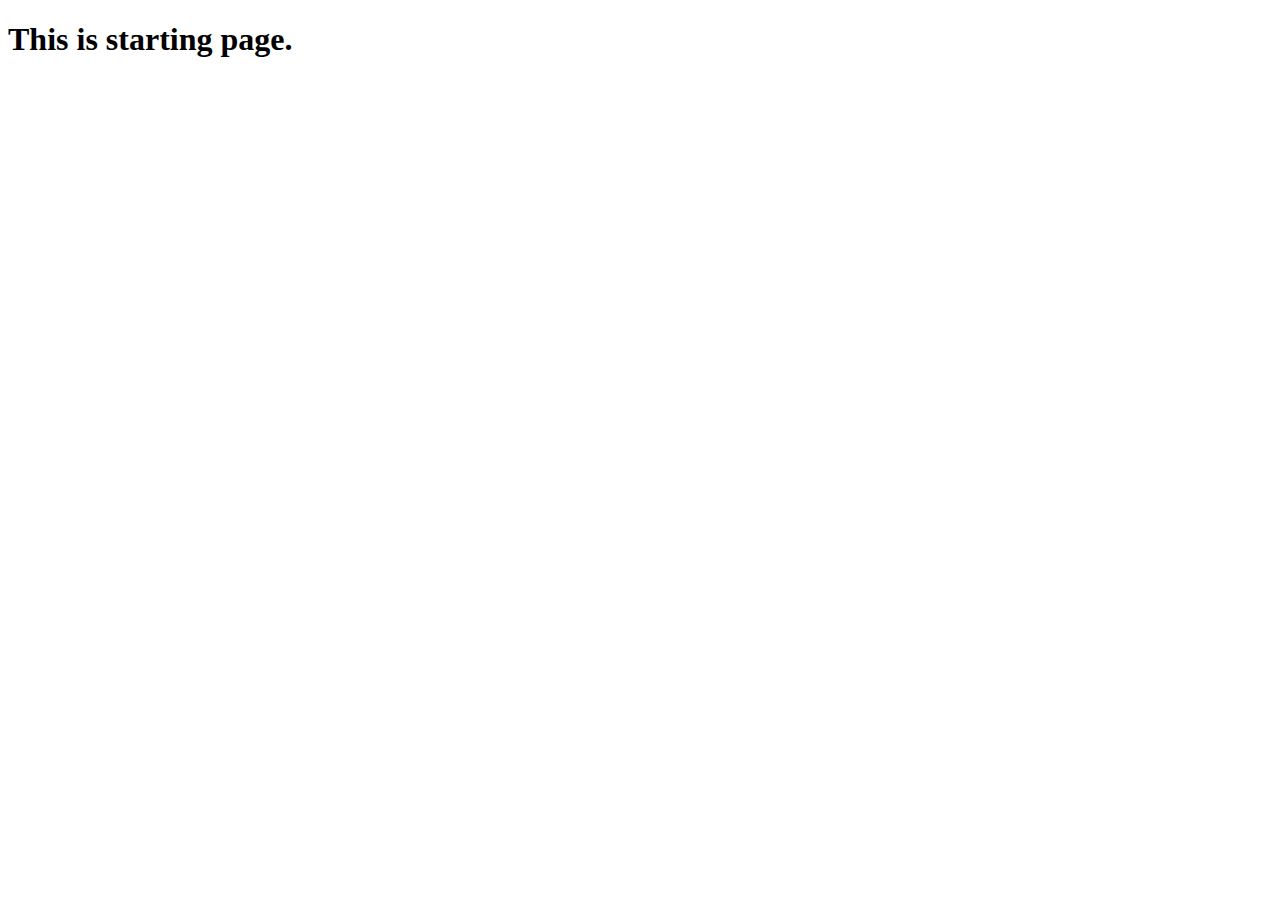
<file: index.html>
<!DOCTYPE html>
<html lang="en">
    <head>
        <meta charset="UTF-8">
        <meta http-equiv="X-UA-Compatible" content="IE=edge">
        <meta name="viewport" content="width=device-width, initial-scale=1.0">
        <title>Document</title>
    </head>
    <body>
        <h1>This is starting page.</h1>
    </body>
</html>
</file>
